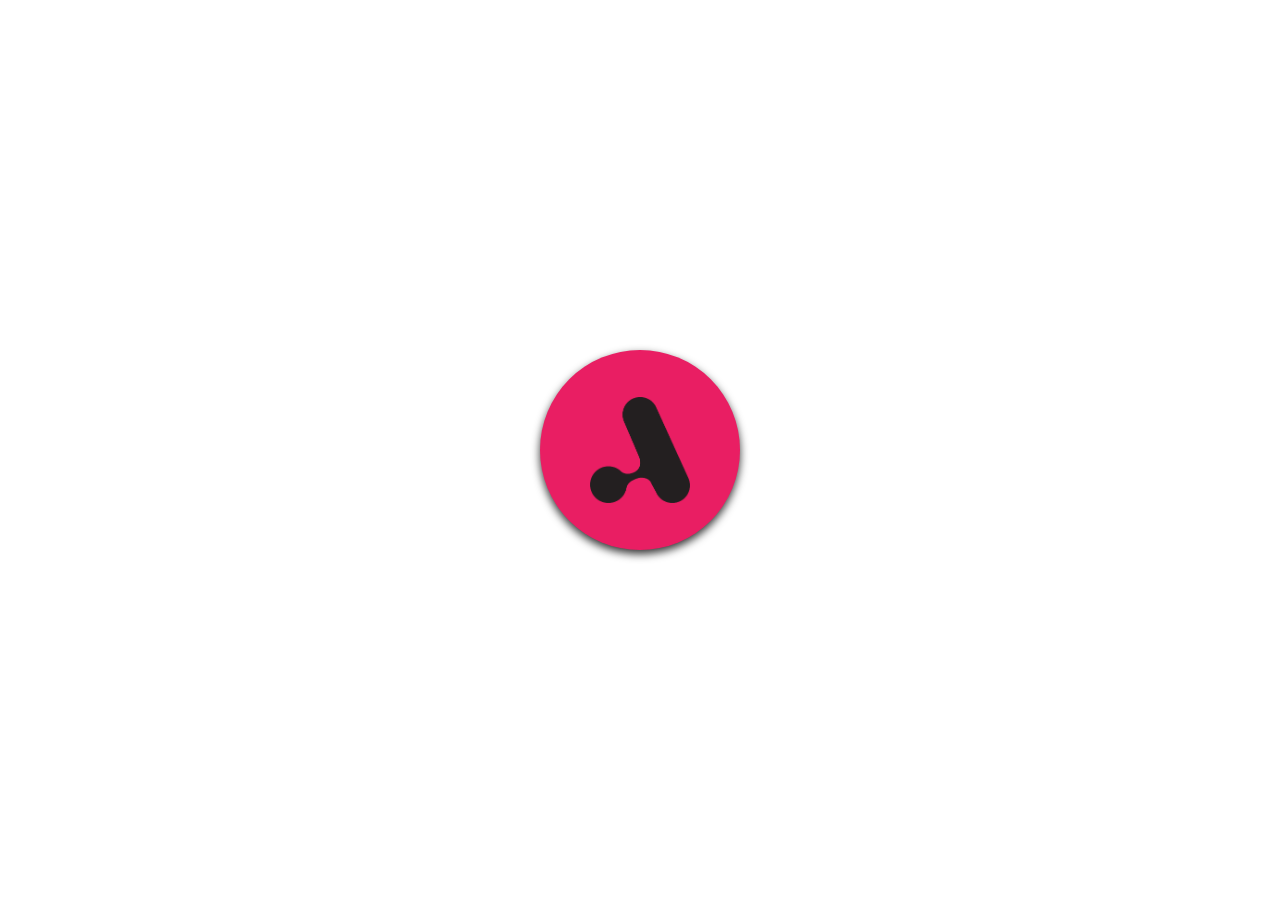
<file: index.html>
<!DOCTYPE html>
<html lang="en">
<head>
    <meta charset="UTF-8">
    <meta name="viewport" content="width=device-width, initial-scale=1.0">
    <title>Hello World !</title>
    <link rel="stylesheet" href="index_style.css">
</head>
<body>
    <div class="splash-container">
        <div class="logo-box">
            <img src="A-logo.png" alt="Logo" class="logo">
        </div>
    </div>

    <script>
        // Redirect to index.html after 5 seconds
        setTimeout(function() {
            window.location.href = "main.html";
        }, 3000);

        // Gradually fill the div with color over 5 seconds
        setTimeout(function() {
            document.querySelector('.logo-box').classList.add('filled');
        }, 20);
    </script>
</body>
</html>
</file>
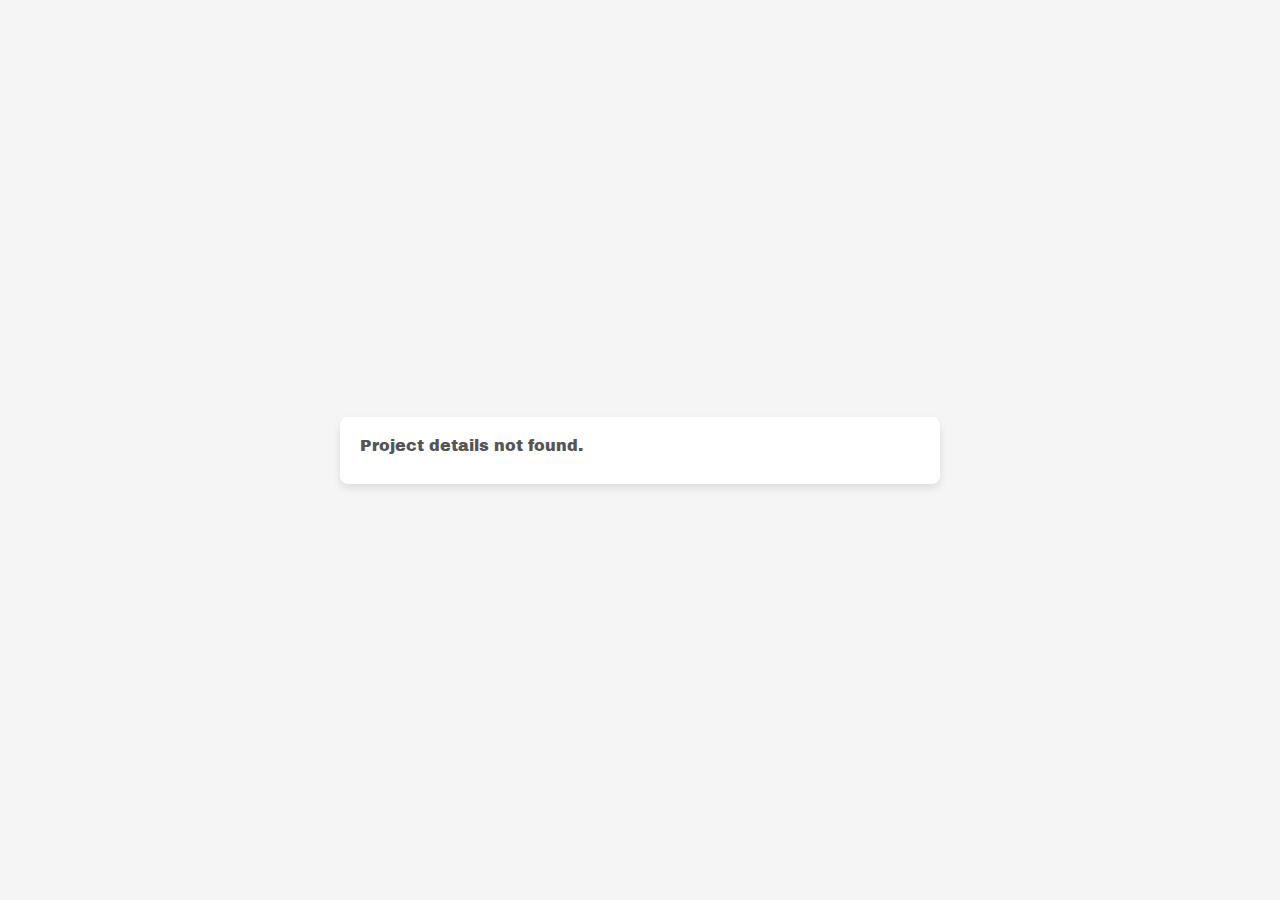
<file: project_detail.html>
<!DOCTYPE html>
<html lang="en">
<head>
    <meta charset="UTF-8">
    <meta name="viewport" content="width=device-width, initial-scale=1.0">
    <title>Project 1 Details</title>
    <link rel="stylesheet" href="project_detail_style.css">
    <link rel="preconnect" href="https://fonts.googleapis.com">
    <link rel="preconnect" href="https://fonts.gstatic.com" crossorigin>
    <link href="https://fonts.googleapis.com/css2?family=Archivo+Black&family=Matemasie&display=swap" rel="stylesheet">
    <link rel="stylesheet" href="https://cdnjs.cloudflare.com/ajax/libs/font-awesome/6.6.0/css/all.min.css" integrity="sha512-Kc323vGBEqzTmouAECnVceyQqyqdsSiqLQISBL29aUW4U/M7pSPA/gEUZQqv1cwx4OnYxTxve5UMg5GT6L4JJg==" crossorigin="anonymous" referrerpolicy="no-referrer" />

</head>
<body>
    <div class="project-details-section">
        <div id="project-details" class="project-details">
            <a href="main.html#project" class="close-btn"><i class="fa-solid fa-xmark" style="color: #ffffff;"></i></a>
            <h2 id="project-title">Project Title</h2>
            <h4>Description:</h4>
            <p id="project-description"> Project description will appear here.</p>
            <h4>Technologies Used:</h4>
            <p id="project-technologies"> Technologies will be listed here.</p>
        </div>
    </div>
    <script>
        // Function to get query parameters from the URL
        function getQueryParam(param) {
            const urlParams = new URLSearchParams(window.location.search);
            return urlParams.get(param);
        }

        // Project data (could be fetched from a server)
        const projects = {
            "1": {
                "title": "HealthiFY",
                "description": "Healthify is a comprehensive health and wellness application designed to support users in maintaining a healthier lifestyle. It offers features like BMR and BMI calculations, personalized diet and exercise plans, food and calorie tracking, sleep monitoring, and progress visualization through charts and graphs. The app provides tailored recommendations to help users achieve their fitness and wellness goals.",
                "technologies": "Python, Django, JavaScript, html, css, Bootstrap"
            },
            "2": {
                "title": "FocusPad",
                "description": "CineStream is a robust movie details platform designed to provide comprehensive information about films. Users of CineStream benefit from real-time updates and access to detailed film information, including essential details such as the director, language, and runtime of each movie. This feature provides a rich and informative viewing experience, allowing users to quickly find and explore movies of interest.",
                "technologies": "Python, Django REST Framework, React, HTML5, CSS3, Bootstrap, SQLite3, GitHub"
                },
            "3": {
                "title": "MotoFix",
                "description": "MotoFix is a robust auto service management application crafted to improve the operational efficiency of auto service centers. This application empowers administrators to handle a wide range of tasks with ease, including managing detailed customer profiles and maintaining comprehensive service records,administrators gain access to a centralized platform where they can oversee customer interactions and service histories efficiently.",
                "technologies": "Python, Django REST Framework, React, HTML5, CSS3, Bootstrap, SQLite3, GitHub"
            },
            "4": {
                "title": "MoneyMap",
                "description": "MoneyMap is a user-friendly application designed to help individuals track and manage their finances. It offers a comprehensive overview of spending, allowing users to categorize their expenses into multiple categories. The tool provides interactive and up-to-date reports to help users understand their financial habits and make informed budgeting decisions.",
                "technologies": "Python, Django REST Framework, React, HTML5, CSS3, Bootstrap, SQLite3, GitHub"
            },
            "5": {
                "title": "SelectStore",
                "description": "SelectStore is a sophisticated e-commerce platform designed to offer a seamless shopping experience. The site features a diverse selection of vendors and an extensive array of products, catering to a broad range of consumer needs.Users are provided with a comprehensive shopping interface that showcases various options across multiple categories.",
                "technologies": "Python, HTML5, CSS3, Bootstrap, SQLite3"
            },
            "6": {
                "title": "FocusPad",
                "description": "FocusPad is a dynamic daily task manager application designed to streamline to-do list management. The project incorporates a Django REST API that facilitates efficient interaction with the task management system, providing a flexible and robust interface for integration with the front end.The application supports secure authentication, ensuring that users data and tasks are protected. It allows users to manage their tasks effectively, offering real-time updates that reflect changes and progress continuously. ",
                "technologies": "Python, Django REST Framework, React, HTML5, CSS3, Bootstrap, SQLite3, GitHub"
            }
           
        };

        // Get the project ID from the URL
        const projectId = getQueryParam('id');

        // Update the HTML content based on the project ID
        if (projectId && projects[projectId]) {
            document.getElementById('project-title').innerText = projects[projectId].title;
            document.getElementById('project-description').innerText = `${projects[projectId].description}`;
            document.getElementById('project-technologies').innerText = `${projects[projectId].technologies}`;
        } else {
            // If no project ID is found or is invalid, show a default message
            document.getElementById('project-details').innerHTML = "<p>Project details not found.</p>";
        }
    </script>
</body>
</html>
</file>
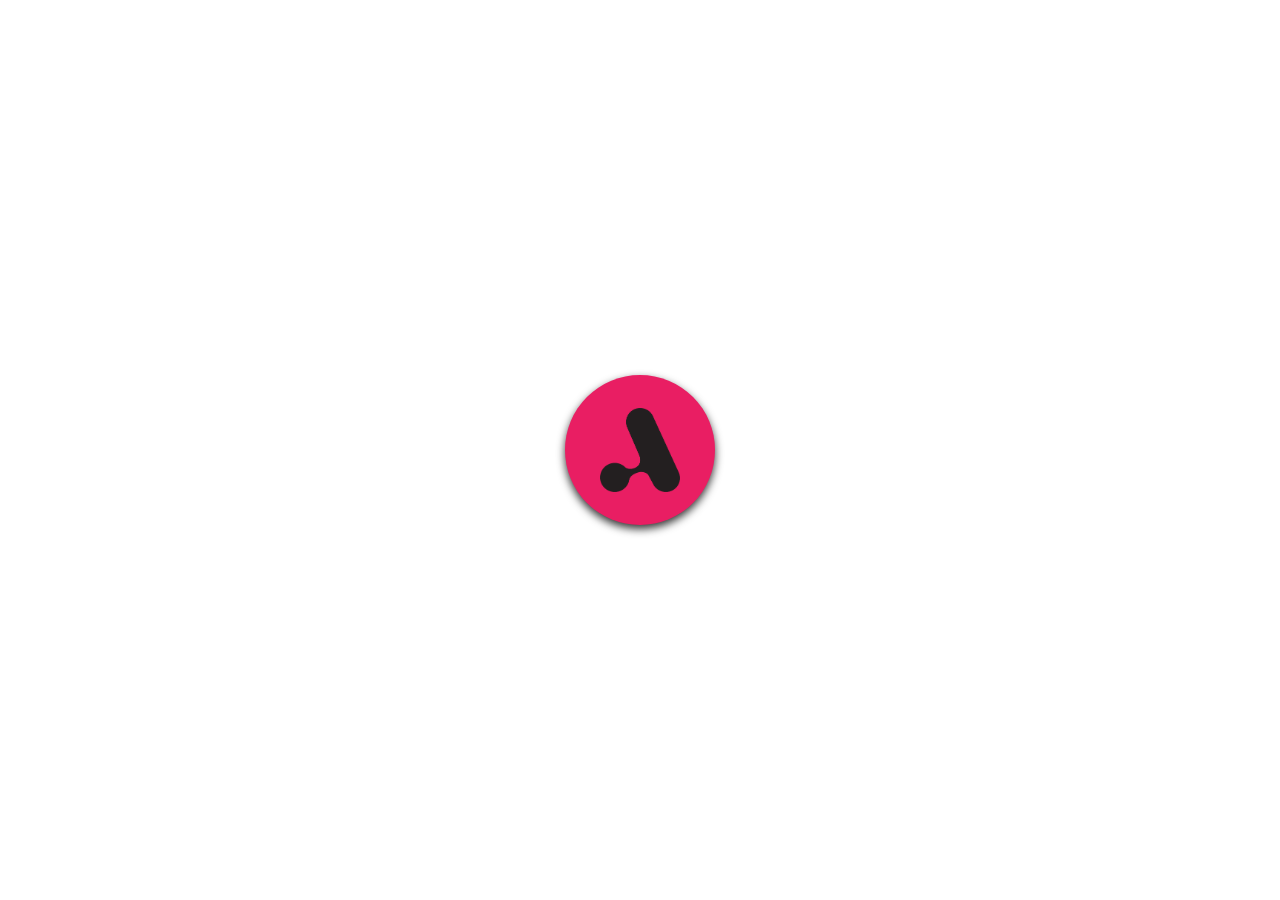
<file: splash.html>
<!DOCTYPE html>
<html lang="en">
<head>
    <meta charset="UTF-8">
    <meta name="viewport" content="width=device-width, initial-scale=1.0">
    <title>Splash Screen</title>
    <link rel="stylesheet" href="style_splash.css">
</head>
<body>
    <div class="splash-container">
        <div class="logo-box">
            <img src="A-logo.png" alt="Logo" class="logo">
        </div>
    </div>

    <script>
        // Redirect to index.html after 5 seconds
        setTimeout(function() {
            window.location.href = "index.html";
        }, 5000);

        // Gradually fill the div with color over 5 seconds
        setTimeout(function() {
            document.querySelector('.logo-box').classList.add('filled');
        }, 50);
    </script>
</body>
</html>
</file>
<file: index_style.css>
/* Base styles for the splash screen */
html, body {
    height: 100%;
    margin: 0;
    display: flex;
    justify-content: center;
    align-items: center;
    background-color: #fff;
}

.splash-container {
    display: flex;
    justify-content: center;
    align-items: center;
    height: 100vh;
    width: 100%;
}

.logo-box {
    width: 200px;
    height: 200px;
    /* border-radius: 50%; */
    display: flex;
    justify-content: center;
    align-items: center;
    background-color: transparent; /* Start transparent */
    box-shadow: 0 4px 8px rgba(0, 0, 0, 0.8);
    transition: 3s ease-in-out; /* Gradual color fill */
    position: relative;
}

.logo-box.filled {
    background-color: #e91e63; /* The color that fills the box after 5 seconds */
    border-radius: 50%;
}

.logo {
    width: 100px; /* Logo size */
}

/* Responsive adjustments */
@media (max-width: 768px) {
    .logo-box {
        width: 130px;
        height: 130px;
    }
    .logo {
        width: 75px;
    }
}

@media (max-width: 480px) {
    .logo-box {
        width: 75px;
        height: 75px;
    }
    .logo {
        width: 40px;
    }
}
</file>
<file: style_splash.css>
/* Base styles for the splash screen */
html, body {
    height: 100%;
    margin: 0;
    display: flex;
    justify-content: center;
    align-items: center;
    background-color: #fff;
}

.splash-container {
    display: flex;
    justify-content: center;
    align-items: center;
    height: 100vh;
    width: 100%;
}

.logo-box {
    width: 150px;
    height: 150px;
    border-radius: 50%;
    display: flex;
    justify-content: center;
    align-items: center;
    background-color: transparent; /* Start transparent */
    box-shadow: 0 4px 8px rgba(0, 0, 0, 0.8);
    transition: 5s ease-in-out; /* Gradual color fill */
    position: relative;
}

.logo-box.filled {
    background-color: #e91e63; /* The color that fills the box after 5 seconds */
}

.logo {
    width: 80px; /* Logo size */
}

/* Responsive adjustments */
@media (max-width: 768px) {
    .logo-box {
        width: 75px;
        height: 75px;
    }
    .logo {
        width: 40px;
    }
}

@media (max-width: 480px) {
    .logo-box {
        width: 60px;
        height: 60px;
    }
    .logo {
        width: 30px;
    }
}
</file>
<file: project_detail_style.css>
/* Basic Reset */
* {
    margin: 0;
    padding: 0;
    box-sizing: border-box;
}
.close-btn {
    position: absolute;
    top: 10px;
    right: 10px;
    background-color: #e91e63;
    color: white;
    border: none;
    border-radius: 50%;
    width: 30px;
    height: 30px;
    cursor: pointer;
    font-size: 1em;
    display: flex;
    align-items: center;
    justify-content: center;
    text-decoration: none; /* Remove underline from the link */
    text-align: center;
}
/* Project Details Section */
.project-details-section {
    display: flex;
    justify-content: center;
    align-items: center;
    height: 100vh;
    background-color: #f5f5f5;
    padding: 20px;
}

/* Project Details Styling */
.project-details {
    background-color: #fff;
    padding: 20px;
    border-radius: 8px;
    max-width: 600px;
    width: 100%;
    box-shadow: 0 4px 8px rgba(0, 0, 0, 0.1);
}

.project-details h2 {
    font-size: 2em;
    margin-bottom: 20px;
    color: #333;
    font-family: "Archivo Black", sans-serif;
    font-weight: 400;
    font-style: normal;

}
.project-details h4 {
    font-size: 1em;
    margin-bottom: 20px;
    color:  #e91e63;
    font-family: "Archivo Black", sans-serif;
    /* font-style: normal; */

}

.project-details p {
    margin-bottom: 10px;
    font-size: 1em;
    color: #555;
    font-family: "Archivo Black", sans-serif;
    font-weight: 400;
    font-style: normal;

}


/* Responsive Design */
@media (max-width: 768px) {
    .projects-grid {
        grid-template-columns: repeat(2, 1fr);
    }
}

@media (max-width: 480px) {
    .projects-grid {
        grid-template-columns: 1fr;
    }

    .project-card img {
        height: 150px;
    }

    .project-card h3 {
        font-size: 1em;
    }
}
</file>
